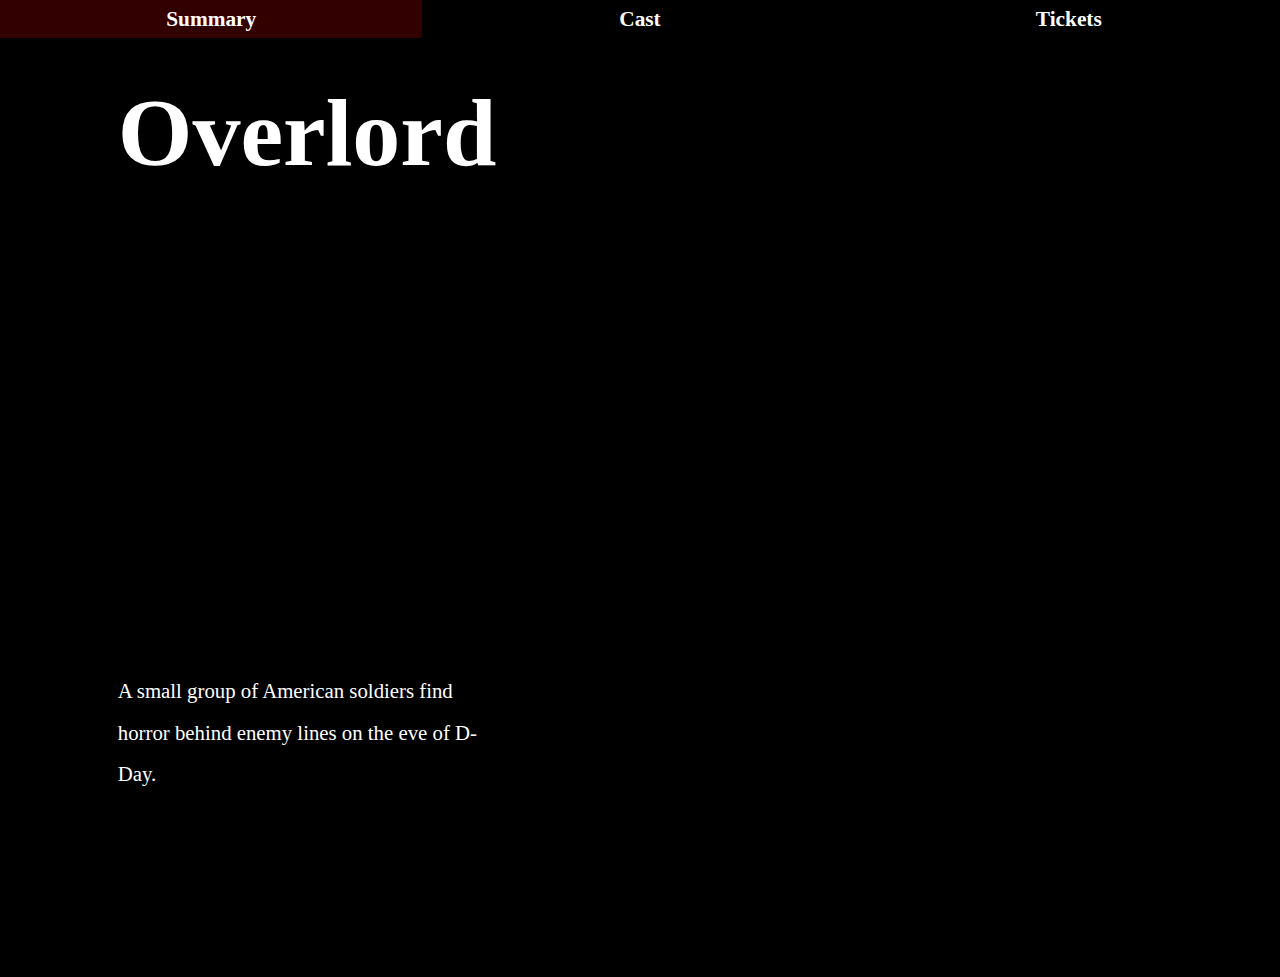
<file: index.html>
<!DOCTYPE html>
<html>
<head>
  <link rel="stylesheet" href="main.css">
  <title> Web 2 Movie Website</title>
</head>
  
<body>
  
  <section class="featureblock">
    <h1>Overlord</h1>
    <div class="trailer"> <iframe width="560" height="315" src="https://www.youtube.com/embed/USPd0vX2sdc?rel=0&showinfo=0&autoplay=1" frameborder="0" allow="accelerometer; autoplay; encrypted-media; gyroscope; picture-in-picture" allowfullscreen></iframe></div>
    <p class="tagline"> A small group of American soldiers find horror behind enemy lines on the eve of D-Day.<p>
  </section>
  
<nav>
  <div class="synopsis"> <h2><a href="summary.html">Summary</a></h2></div>
  <div class="cast"><h2><a href="cast.html">Cast</a></h2></div>
  <div class="tickets"><h2><a href="https://www.fandango.com/overlord-2018-213118/movie-times">Tickets</a></h2></div>
</nav>
  
</body>
</html>
</file>
<file: main.css>
*{margin:0;
}
body {
  background-image: url(https://www.bleedingcool.com/wp-content/uploads/2018/07/ovl-21069r.jpg?x70969);
  background-size: cover;
  background-repeat: no-repeat;
  background-color: black;
}

.featureblock {
  position: absolute;
  background-color: rgb(0,0,0,.3);
  width: 46%;
  height: 100%;
  color: white;
  padding-top: 6vw;
}

.featureblock h1 {
  padding-left: 20%;
  font-size: 72pt;
}

.trailer {
  width: 100%;
  margin-left: 5%;
  margin-top: 8%;
}

.trailer iframe {
  width: 89%;
  height: 30vw;
}

.tagline {
  margin-top: 8%;
  margin-left: 20%;
  width: 65%;

  line-height: 2;
  font-size: 1.3rem;
}


nav {
  display: flex;
  position: absolute;
  background-color:black;
  height: 3vw;
  width: 100%;
  position: fixed;
  justify-content: space-between;
}

nav div {
  display: flex;
  width: 33%;
  color: white;
  justify-content: center;
  align-items: center;
  
}

nav div h2 {
  widtH: 100%;
  text-align: center;
  font-size: 16pt;
}

nav div:hover { 
  background-color: rgb(255,0,0,.2);
}

a {
    color: #FFFFFF;
    text-decoration: none;
}
</file>
